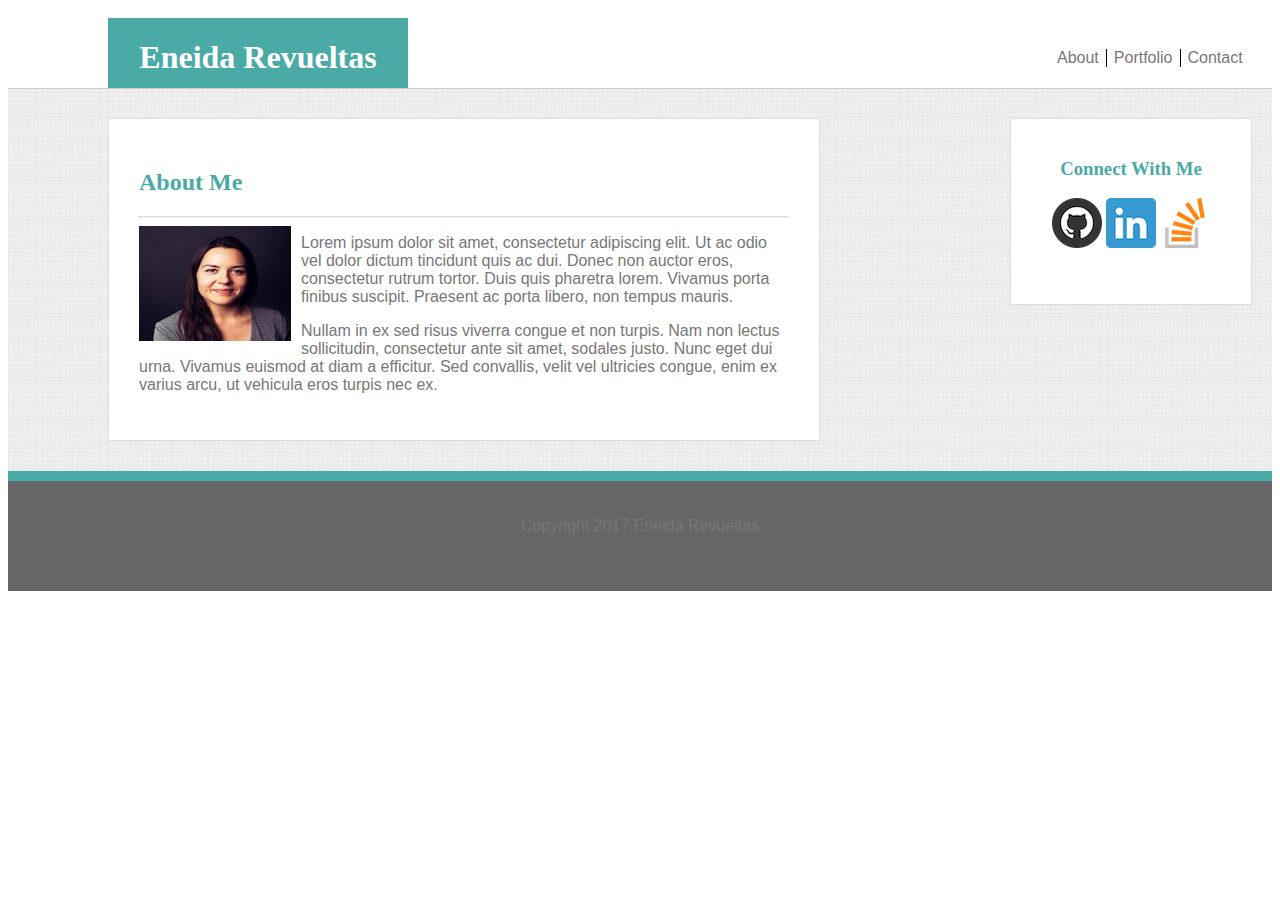
<file: index.html>
<!DOCTYPE html>
<html lang="en">
<head>
	<meta charset="UTF-8">
	<!-- <meta name="viewport" content="width=device-width, initial-scale=1.0"> -->

	<title>Eneida's Portfolio</title>
	<!-- <link rel="stylesheet" type="text/css" href="assets/css/reset.css"> -->
	<link rel="stylesheet" type="text/css" href="style.css">
	<meta name="viewport" content="width=device-width, initial-scale=1.0">
	


</head>
<body>
	<div id="header_bar">

			<div id = "your_name_box">
				<h1>Eneida Revueltas</h1>
			</div>

			<div id="links_bar">

				<div id="link1">
					<p><a href="index.html">About</a></p>
				</div>

				<div id="link2">
					<p><a href="portfolio.html">Portfolio</a></p>
				</div>

				<div id="link3">
					<p><a href="contact.html">Contact</a></p>
				</div>
			</div>

	</div>
	<div class="content_background">


		<div class="content">
			<h2>About Me </h2>
			<hr>
			<img id="profile_img" src="assets/images/eneida2.jpeg">
			<p>Lorem ipsum dolor sit amet, consectetur adipiscing elit. Ut ac odio vel dolor dictum tincidunt quis ac dui. Donec non auctor eros, consectetur rutrum tortor. Duis quis pharetra lorem. Vivamus porta finibus suscipit. Praesent ac porta libero, non tempus mauris. </p>

			<p>Nullam in ex sed risus viverra congue et non turpis. Nam non lectus sollicitudin, consectetur ante sit amet, sodales justo. Nunc eget dui urna. Vivamus euismod at diam a efficitur. Sed convallis, velit vel ultricies congue, enim ex varius arcu, ut vehicula eros turpis nec ex.</p>
			

		</div>

		<div class="connect_with_me">
			<h3>Connect With Me</h3>
			<a href="https://github.com/erev1"><img src="assets/images/github_logo.png"></a>
			<a href="https://www.linkedin.com/in/eneidarevueltas/"><img src="assets/images/linkedin_logo.png"></a>
			<a href="https://stackoverflow.com/"><img src="assets/images/stack_overflow_logo.png"></a>
		</div>

	</div>
	<div class ="footer_line">
	</div>

	<footer class="footer">
			<p>Copyright 2017 Eneida Revueltas</p>
	</footer>




</body>
</html>
</file>
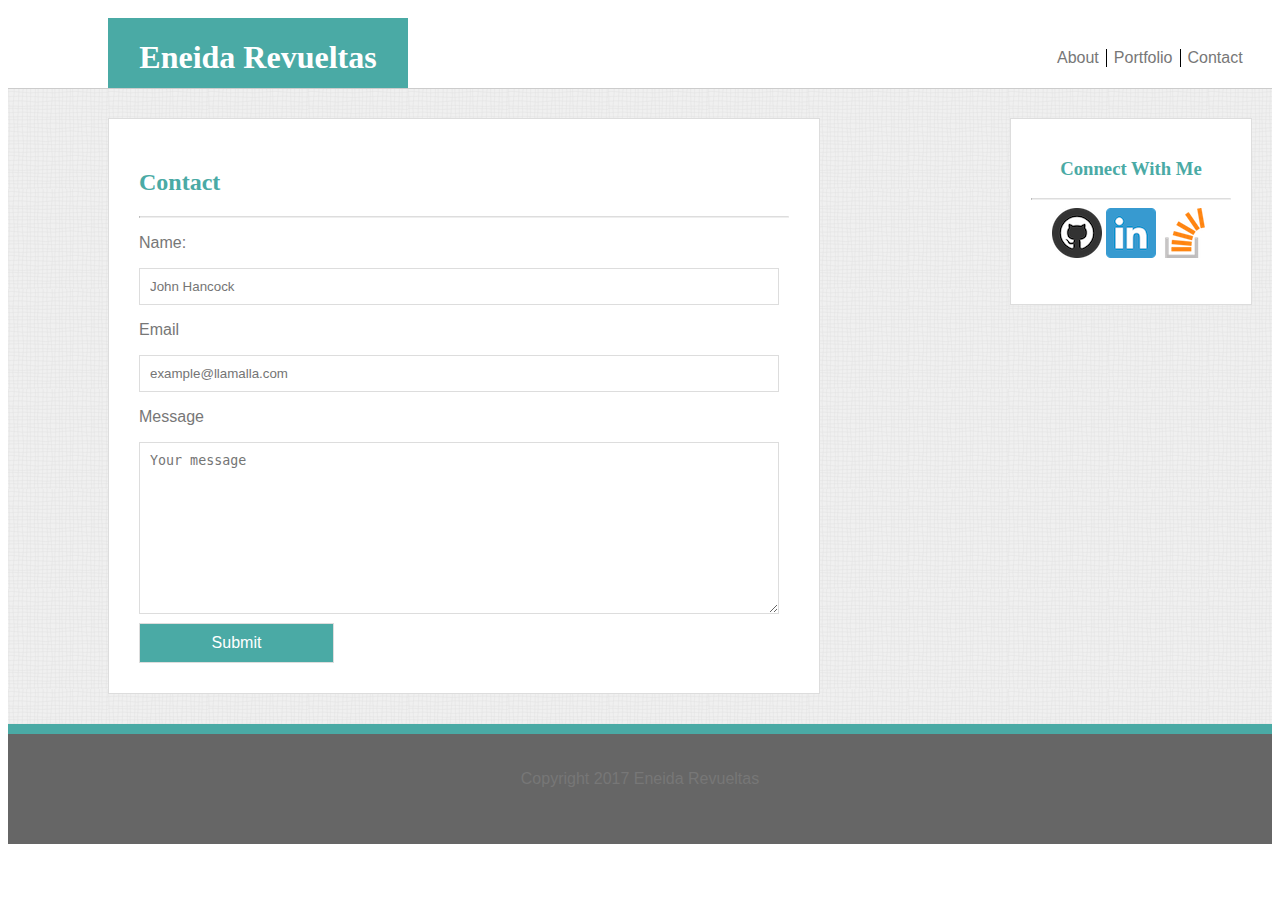
<file: contact.html>
<!DOCTYPE html>
<html lang="en">
<head>
	<meta charset="UTF-8">
	<title>Contact Me</title>
	<link rel="stylesheet" type="text/css" href="style.css">
	<!-- <link rel="stylesheet" type="text/css" href="assets/css/reset.css"> -->

	
</head>
<body>
	<div id="header_bar">

			<div id = "your_name_box">
				<h1>Eneida Revueltas</h1>
			</div>

			<div id="links_bar">

				<div id="link1">
					<p><a href="index.html">About</a></p>
				</div>

				<div id="link2">
					<p><a href="portfolio.html">Portfolio</a></p>
				</div>

				<div id="link3">
					<p><a href="contact.html">Contact</a></p>
				</div>
			</div>

	</div>

	<div class="content_background">

		<div class="content">
			<h2>Contact</h2>
			<hr>
			<form action="/action_page.php">
	  			<p>Name:</p>
	  			<input type="text" name="firstname" placeholder="John Hancock">
	  			<br>
	  			<p>Email</p>
	  			<input type="text" name="email" placeholder="example@llamalla.com">
	  			<p>Message</p>
	  			<textarea name="message" rows="10" cols="30" placeholder="Your message"></textarea>
	  			<input type="submit" value="Submit">
			</form>
		</div>


		<div class="connect_with_me">
			<h3>Connect With Me</h3>
			<hr>
			<a href="https://github.com/erev1"><img src="assets/images/github_logo.png"></a>
			<a href="https://www.linkedin.com/in/eneidarevueltas/"><img src="assets/images/linkedin_logo.png"></a>
			<a href="https://stackoverflow.com/"><img src="assets/images/stack_overflow_logo.png"></a>
		</div>
	</div>
	<div class ="footer_line">
	</div>

	<footer class="footer">
			<p>Copyright 2017 Eneida Revueltas</p>
	</footer>

</body>
</html>
</file>
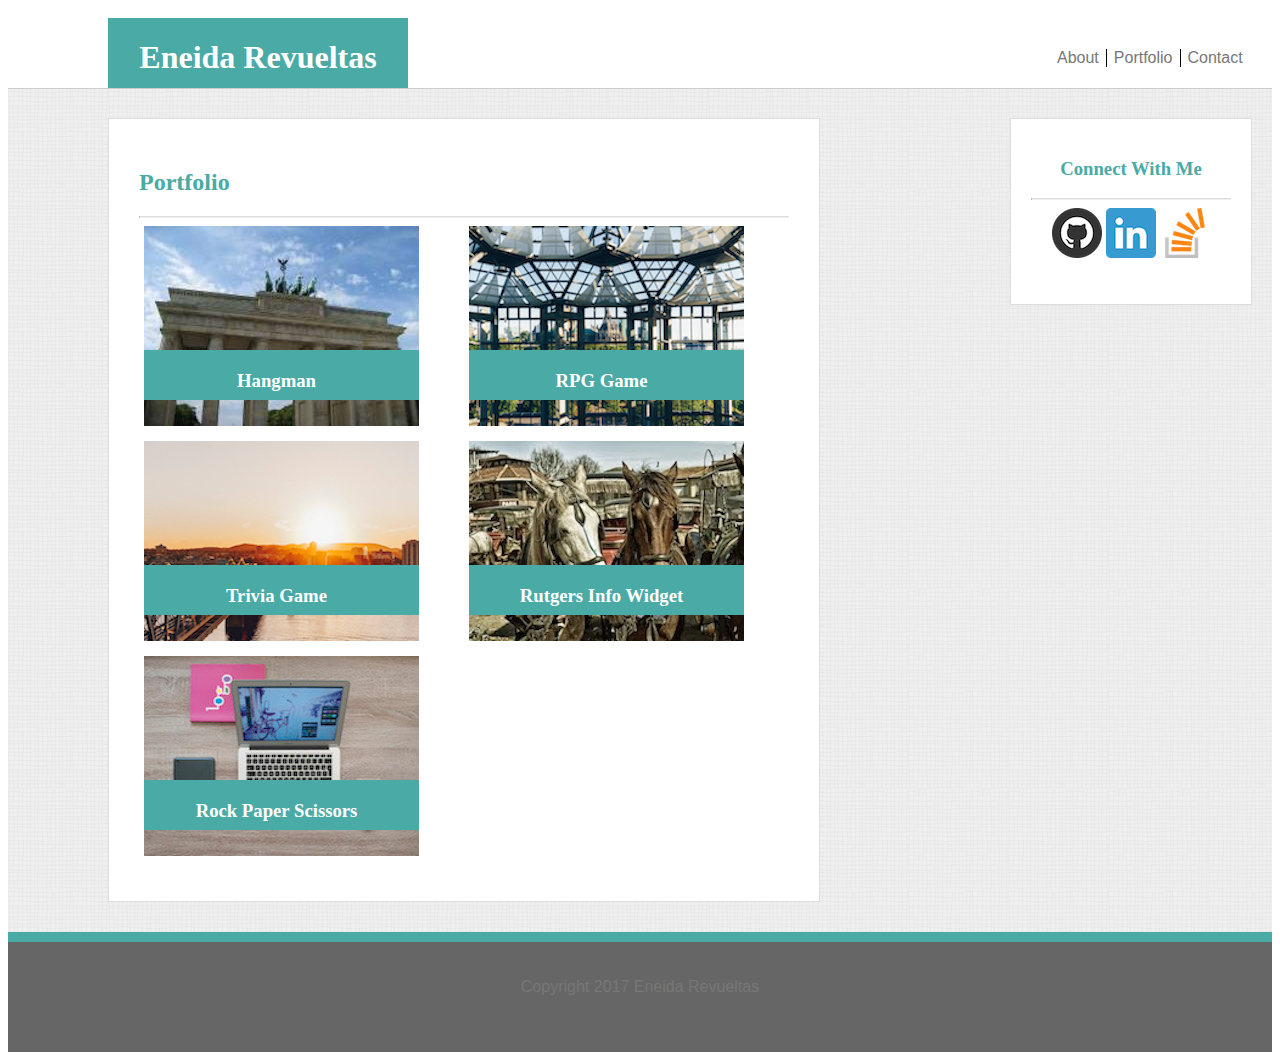
<file: portfolio.html>
<!DOCTYPE html>
<html lang="en">
<head>
	<meta charset="UTF-8">
	<title>Portfolio</title>
	<link rel="stylesheet" type="text/css" href="style.css">
	

</head>
<body>

	<div id="header_bar">

			<div id = "your_name_box">
				<h1>Eneida Revueltas</h1>
			</div>

			<div id="links_bar">

				<div id="link1">
					<p><a href="index.html">About</a></p>
				</div>

				<div id="link2">
					<p><a href="portfolio.html">Portfolio</a></p>
				</div>

				<div id="link3">
					<p><a href="contact.html">Contact</a></p>
				</div>
			</div>

	</div>

	<div class="content_background">
		<div class="content">
			<h2>Portfolio</h2>
			<hr>
			<div class="portfolio_image">
				<img src="assets/images/placeholder_1.jpg">
				<div class="portfolio_text">
					<h3>Hangman</h3>
				</div>
				
			</div>

			<div class="portfolio_image">
				<img src="assets/images/placeholder_2.jpg">
				<div class="portfolio_text">
					<h3>RPG Game</h3>
				</div>
				
			</div>

			<div class="portfolio_image ">
				<img src="assets/images/placeholder_3.jpg">
				<div class="portfolio_text">
					<h3>Trivia Game</h3>
				</div>
				
			</div>

			<div class="portfolio_image ">
				<img src="assets/images/placeholder_4.jpg">
				<div class="portfolio_text">
					<h3>Rutgers Info Widget</h3>
				</div>
				
			</div>

			<div class="portfolio_image ">
				<img src="assets/images/placeholder_5.jpg">
				<div class="portfolio_text">
					<h3>Rock Paper Scissors</h3>
				</div>
				
			</div>

		</div>


		<div class="connect_with_me">
			<h3>Connect With Me</h3>
			<hr>
			<a href="https://github.com/erev1"><img src="assets/images/github_logo.png"></a>
			<a href="https://www.linkedin.com/in/eneidarevueltas/"><img src="assets/images/linkedin_logo.png"></a>
			<a href="https://stackoverflow.com/"><img src="assets/images/stack_overflow_logo.png"></a>
		</div>
	</div>
	<div class ="footer_line">
	</div>

	<footer class="footer">
			<p>Copyright 2017 Eneida Revueltas</p>
	</footer>
	
</body>
</html>
</file>
<file: style.css>
h1, h2, h3 {
	font-family: 'Georgia', Times, Times New Roman, serif;
	color: #4aaaa5;
}

p {
	font-family: 'Arial', 'Helvetica Neue', Helvetica, sans-serif;
	color: #777777;
}

a {
	color: #777777;
	text-decoration: none;

}

a:hover {
    color: red;
}

#link1 {
	float:left;
	padding-right:7px;
}

#link1 p {
	border-right: 1px solid black;
	padding-right: 7px;
}


#link2 p {
	border-right: 1px solid black;
	padding-right: 7px;
}

#link2 {
	float:left;
	padding-right: 7px;
}

#link3 {
	float:left;
}

#header_bar{
	height:80px;
	background: #ffffff;
	position: relative;
	border-bottom: 1px solid #cccccc;
}

#your_name_box{
	height: 70px;
	width: 300px;
	background: #4aaaa5;
	color: #ffffff;
	text-align: center;
	position: absolute;
	bottom: 0;
	left: 100px;

}

#your_name_box h1{
	/*height: 70px;*/
	/*width: 300px;*/
	/*background: #4aaaa5;*/
	color: #ffffff;
	/*text-align: center;*/
	/*position: absolute;*/
	/*bottom: 0;*/
	/*left: 100px;*/

}

#profile_img {
	float: left;
	margin-right: 10px;
}

#links_bar {
	/*height: 10px;*/
	width: 215px;
	float: right;
	/*left: 850px;*/
	/*top: 20px;*/
	/*color: ;*/
	/*padding: 20px;*/
	margin-top: 25px;
}

.content_background {
    background-image: url("assets/images/wavegrid.png");
    background-color: #cccccc;
    padding-top: 29px;
	padding-left: 100px;
	padding-bottom: 30px;
	overflow: auto;
}

.content {
	width: 650px;
	background: #ffffff;
	padding: 30px;
	float: left;
	border: 1px solid #dddddd;
}

input, textarea {
    width: 95%;
    padding: 10px;
    border: 1px solid #dddddd;
}

input[type="submit"] {
	background: #4aaaa5;
	color: #ffffff;
	width: 30%;
	margin-top: 5px;
	height: 40px;
	text-align: center;
	font-family: 'Arial', 'Helvetica Neue', Helvetica, sans-serif;
	font-size: medium;
}

.connect_with_me {
	width: 200px;
	height: 145px;
	background: #ffffff;
	float: right;
	margin-right:20px;
	text-align: center;
	padding: 20px;
	border: 1px solid #dddddd;
	color: #4aaaa5;
	
}

.hover-outline:hover {
  outline: 5px solid gray;
  outline-offset: 10px;
}

hr {
	border-top: 1px solid #dddddd;
}

.footer_line {
	clear: both;
	height: 10px;
	background: #4aaaa5;
}

.footer {
	background: #666666;
	height: 70px;
	text-align: center;
	padding: 20px;
	margin-top: 0;
}

.portfolio_text h3 {
	background: #4aaaa5;
	height: 10px;
	color: #ffffff;
	width: 100%;
	position: absolute;
	bottom: 7px;
	padding: 20px;
	left: -25px;
	text-align: center;


}

.portfolio_image {
	width: 275px;
	height: 200px;
	float: left;
	position: relative;
	margin-right: 45px;
	overflow: hidden;
	margin-left: 5px;
	margin-bottom: 15px;
}

.clearfix:after { 
   content: "."; 
   visibility: hidden; 
   display: block; 
   height: 0; 
   clear: both;
}



@media screen and (max-width: 980px) {

	.content_background {
    padding-top: 29px;
	padding-left: 100px;
	padding-bottom: 30px;
	}

	.content {
	width: 415px;
	padding: 30px;
	margin-right: 10px;
	}


	#profile_img {
	float: none;
	margin-right: 10px;
	width: 100%;
	}

	#links_bar {
	float: right;
	/*left: 850px;*/
	/*top: 20px;*/
	/*color: ;*/
	padding: 0px;
	margin-right: 60px;
	}

	.connect_with_me {
	float: right;
	margin-right: 20px;
	}
}

@media screen and (max-width: 768px) {

	.connect_with_me {
	width: 415px;
	padding: 30px;
	margin-top: 20px;
	float: left;

	}

	.content {
	width: 415px;
	padding: 30px;
	/*margin-right: 10px;*/
	}
}

@media screen and (max-width: 640px) {
	
	#header_bar{
		height: auto;
		background: #4aaaa5;
		border-bottom: 1px solid #cccccc;
		position: static;
		padding-top: 10px;
	}

	#your_name_box{
		height: 70px;
		/*width: 300px;*/
		background: #4aaaa5;
		color: #ffffff;
		text-align: center;
		margin: auto;
		position: static;
	}

	#links_bar {
		height: 25px;
		width: 100%;
		float: left;
		/*left: 850px;*/
		/*top: 20px;*/
		/*color: ;*/
		padding-left: 0px;
		padding-right: 0px;
		padding-top: 0px;
		padding-bottom: 20px;
		background-color: #ffffff;
		margin: auto;
	}

	#link1 {
		width:33%;
		padding-right: 0px;
	}

	#link2 {
		width:33%;
		padding-right: 0px;
	}

	#link3 {
		width:33%;
		padding-right: 0px;
	}

	#link1 p {
	text-align: center;
	}


	#link2 p {
	text-align: center;
	}

	#link3 p {
	text-align: center;
	}

}
</file>
